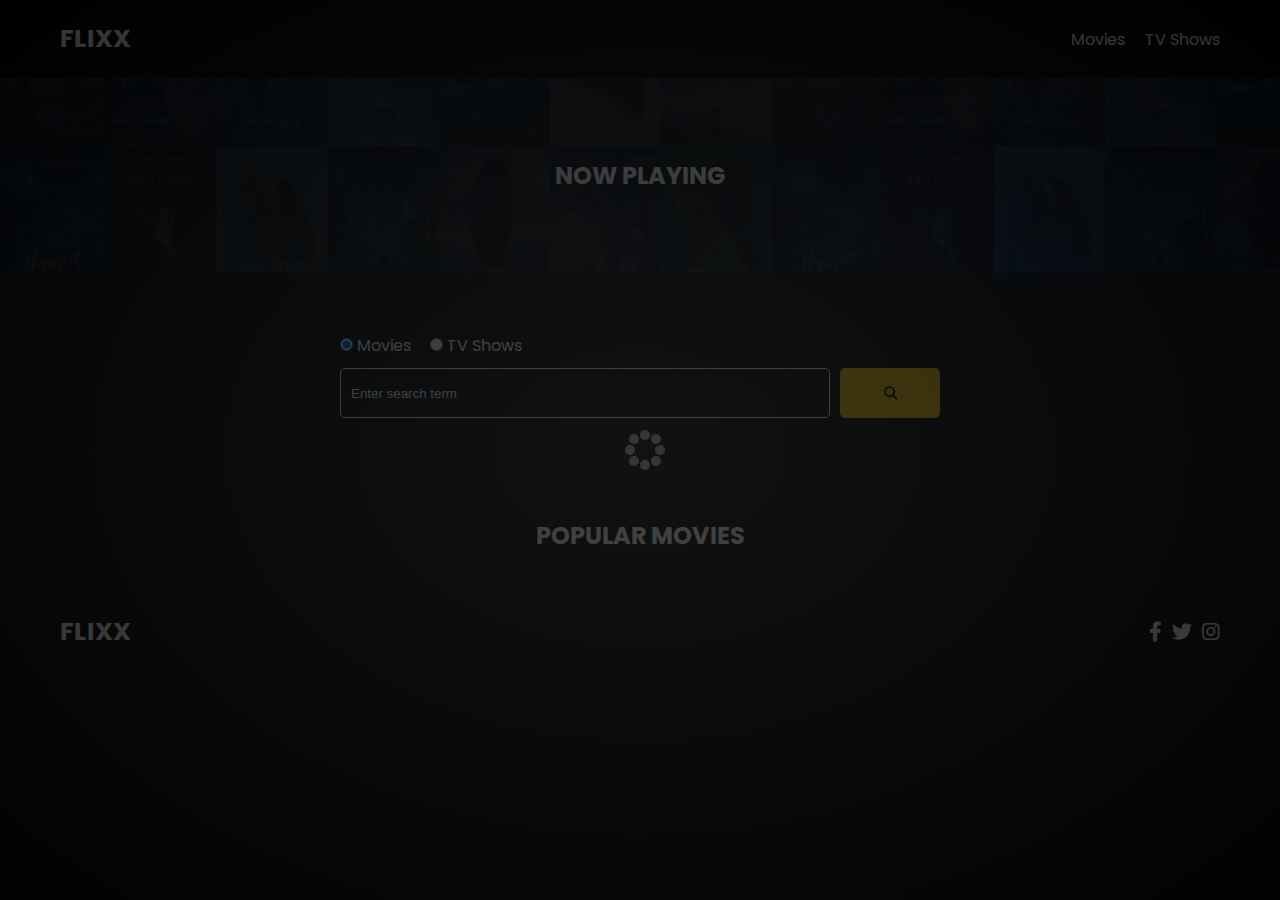
<file: index.html>
<!DOCTYPE html>
<html lang="en">
  <head>
    <meta charset="UTF-8" />
    <meta http-equiv="X-UA-Compatible" content="IE=edge" />
    <meta name="viewport" content="width=device-width, initial-scale=1.0" />
    <link rel="preconnect" href="https://fonts.googleapis.com" />
    <link rel="preconnect" href="https://fonts.gstatic.com" crossorigin />
    <link
      href="https://fonts.googleapis.com/css2?family=Poppins:wght@300;400;700&display=swap"
      rel="stylesheet"
    />
    <link rel="stylesheet" href="lib/swiper.css" />
    <link rel="stylesheet" href="lib/fontawesome.css" />
    <link rel="stylesheet" href="css/style.css" />
    <link rel="stylesheet" href="css/spinner.css" />
    <script src="lib/swiper.js"></script>
    <script src="js/script.js" defer></script>
    <title>Flixx</title>
  </head>
  <body>
    <header class="main-header">
      <div class="container">
        <div class="logo"><a href="/">FLIXX</a></div>
        <nav>
          <ul>
            <li>
              <a class="nav-link" href="/">Movies</a>
            </li>
            <li>
              <a class="nav-link" href="/shows.html">TV Shows</a>
            </li>
          </ul>
        </nav>
      </div>
    </header>

    <!-- Now Playing Section -->
    <section class="now-playing">
      <h2>Now Playing</h2>
      <div class="swiper">
        <div class="swiper-wrapper">
          <!-- <div class="swiper-slide">
            <a href="movie-details.html?id=1">
              <img src="./images/no-image.jpg" alt="Movie Title" />
            </a>
            <h4 class="swiper-rating">
              <i class="fas fa-star text-secondary"></i> 8 / 10
            </h4>
          </div> -->
        </div>
      </div>
    </section>

    <!-- Search Movies -->
    <section class="search">
      <div class="container">
        <div id="alert"></div>
        <form action="/search.html" class="search-form">
          <!-- movies and shows radio box -->
          <div class="search-radio">
              <input type="radio" id="movie" name="type" value="movie" checked />
              <label for="movies">Movies</label>
            <input type="radio" id="tv" name="type" value="tv" />
            <label for="shows">TV Shows</label>
          </div>
          <div class="search-flex">
            <input
              type="text"
              name="search-term"
              id="search-term"
              placeholder="Enter search term"
            />
            <button class="btn" type="submit">
              <i class="fas fa-search"></i>
            </button>
          </div>
        </form>
      </div>
    </section>

    <!-- Popular Movies -->
    <section class="container">
      <h2>Popular Movies</h2>
      <div id="popular-movies" class="grid">
      </div>
    </section>

    <!-- Footer -->
    <footer class="main-footer">
      <div class="container">
        <div class="logo"><span>FLIXX</span></div>
        <div class="social-links">
          <a href="https://www.facebook.com" target="_blank"
            ><i class="fab fa-facebook-f"></i
          ></a>
          <a href="https://www.twitter.com" target="_blank"
            ><i class="fab fa-twitter"></i
          ></a>
          <a href="https://www.instagram.com" target="_blank"
            ><i class="fab fa-instagram"></i
          ></a>
        </div>
      </div>
    </footer>

    <div class="spinner"></div>
  </body>
</html>
</file>
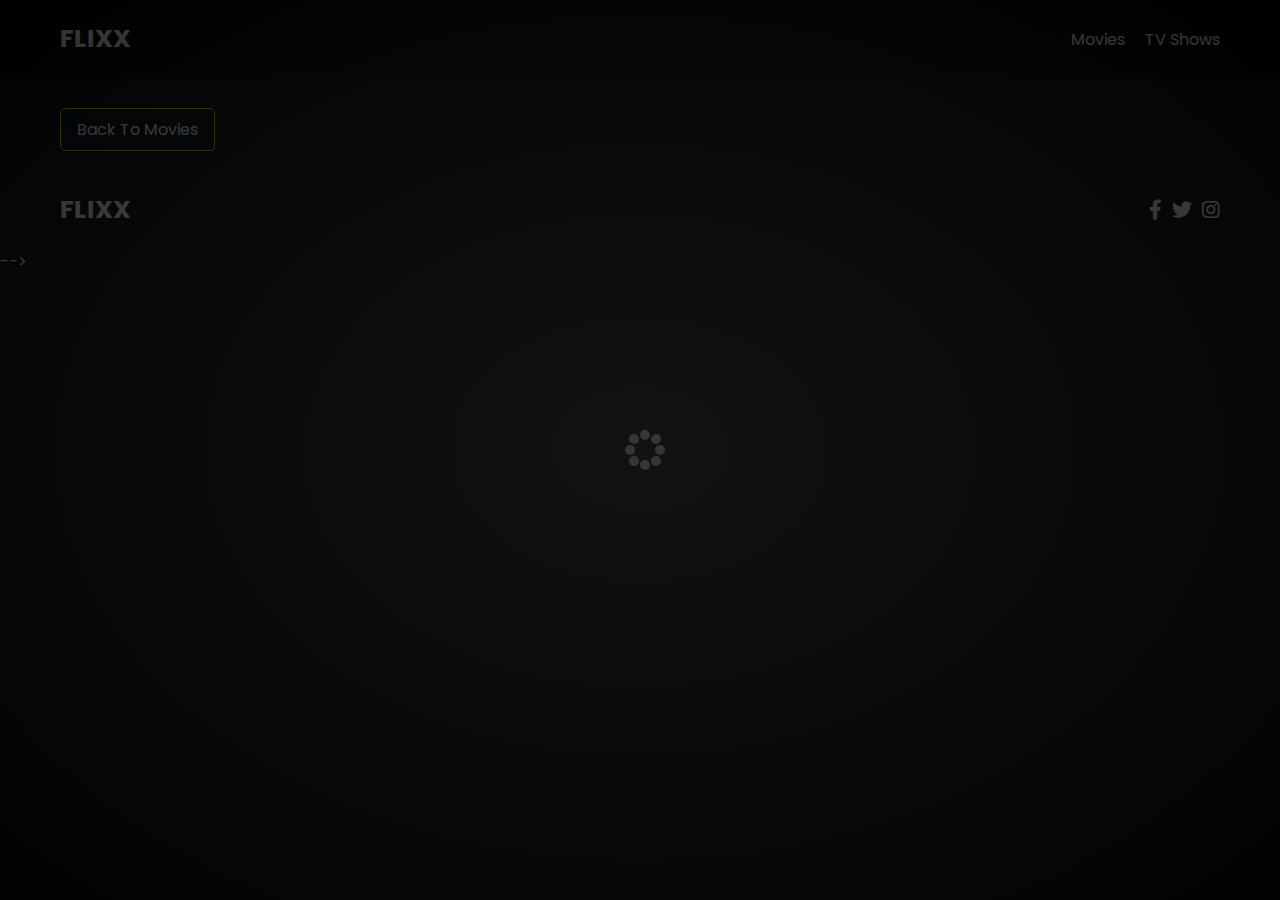
<file: movie-details.html>
<!DOCTYPE html>
<html lang="en">
  <head>
    <meta charset="UTF-8" />
    <meta http-equiv="X-UA-Compatible" content="IE=edge" />
    <meta name="viewport" content="width=device-width, initial-scale=1.0" />
    <link rel="preconnect" href="https://fonts.googleapis.com" />
    <link rel="preconnect" href="https://fonts.gstatic.com" crossorigin />
    <link
      href="https://fonts.googleapis.com/css2?family=Poppins:wght@300;400;700&display=swap"
      rel="stylesheet"
    />
    <link rel="stylesheet" href="lib/fontawesome.css" />
    <link rel="stylesheet" href="css/style.css" />
    <link rel="stylesheet" href="css/spinner.css" />
    <script src="js/script.js" defer></script>
    <title>Flixx | Movie Details</title>
  </head>
  <body>
    <header class="main-header">
      <div class="container">
        <div class="logo"><a href="/">FLIXX</a></div>
        <nav>
          <ul>
            <li>
              <a class="nav-link" href="/">Movies</a>
            </li>
            <li>
              <a class="nav-link" href="/shows.html">TV Shows</a>
            </li>
          </ul>
        </nav>
      </div>
    </header>

    <!-- Movie Details -->
    <section class="container">
      <div class="back">
        <a class="btn" href="index.html">Back To Movies</a>
      </div>
      <!-- Movie Details Output -->
      <div id="movie-details">
        <!-- <div class="details-top">
          <div>
            <img
              src="images/no-image.jpg"
              class="card-img-top"
              alt="Movie Title"
            />
          </div>
          <div>
            <h2>Movie Title</h2>
            <p>
              <i class="fas fa-star text-primary"></i>
              8 / 10
            </p>
            <p class="text-muted">Release Date: XX/XX/XXXX</p>
            <p>
              Lorem ipsum dolor sit amet consectetur adipisicing elit. Maiores
              atque molestiae error debitis provident dolore hic odit, impedit
              sint, voluptatum consectetur assumenda expedita perferendis
              obcaecati veritatis voluptatibus. Voluptatum repellat suscipit,
              quae molestiae cupiditate modi libero dolorem commodi obcaecati!
              Ratione quia corporis recusandae delectus perspiciatis consequatur
              ipsam. Cumque omnis ad recusandae.
            </p>
            <h5>Genres</h5>
            <ul class="list-group">
              <li>Genre 1</li>
              <li>Genre 2</li>
              <li>Genre 3</li>
            </ul>
            <a href="#" target="_blank" class="btn">Visit Movie Homepage</a>
          </div>
        </div>
        <div class="details-bottom">
          <h2>Movie Info</h2>
          <ul>
            <li><span class="text-secondary">Budget:</span> $1,000,000</li>
            <li><span class="text-secondary">Revenue:</span> $2,000,000</li>
            <li><span class="text-secondary">Runtime:</span> 90 minutes</li>
            <li><span class="text-secondary">Status:</span> Released</li>
          </ul>
          <h4>Production Companies</h4>
          <div class="list-group">Company 1, Company 2, Company 3</div>
        </div> -->
      </div>
    </section>

    <!-- Footer -->
    <footer class="main-footer">
      <div class="container">
        <div class="logo"><span>FLIXX</span></div>
        <div class="social-links">
          <a href="https://www.facebook.com" target="_blank"
            ><i class="fab fa-facebook-f"></i
          ></a>
          <a href="https://www.twitter.com" target="_blank"
            ><i class="fab fa-twitter"></i
          ></a>
          <a href="https://www.instagram.com" target="_blank"
            ><i class="fab fa-instagram"></i
          ></a>
        </div>
      </div>
    </footer>

    <div class="spinner"></div>
  </body>
</html> -->
</file>
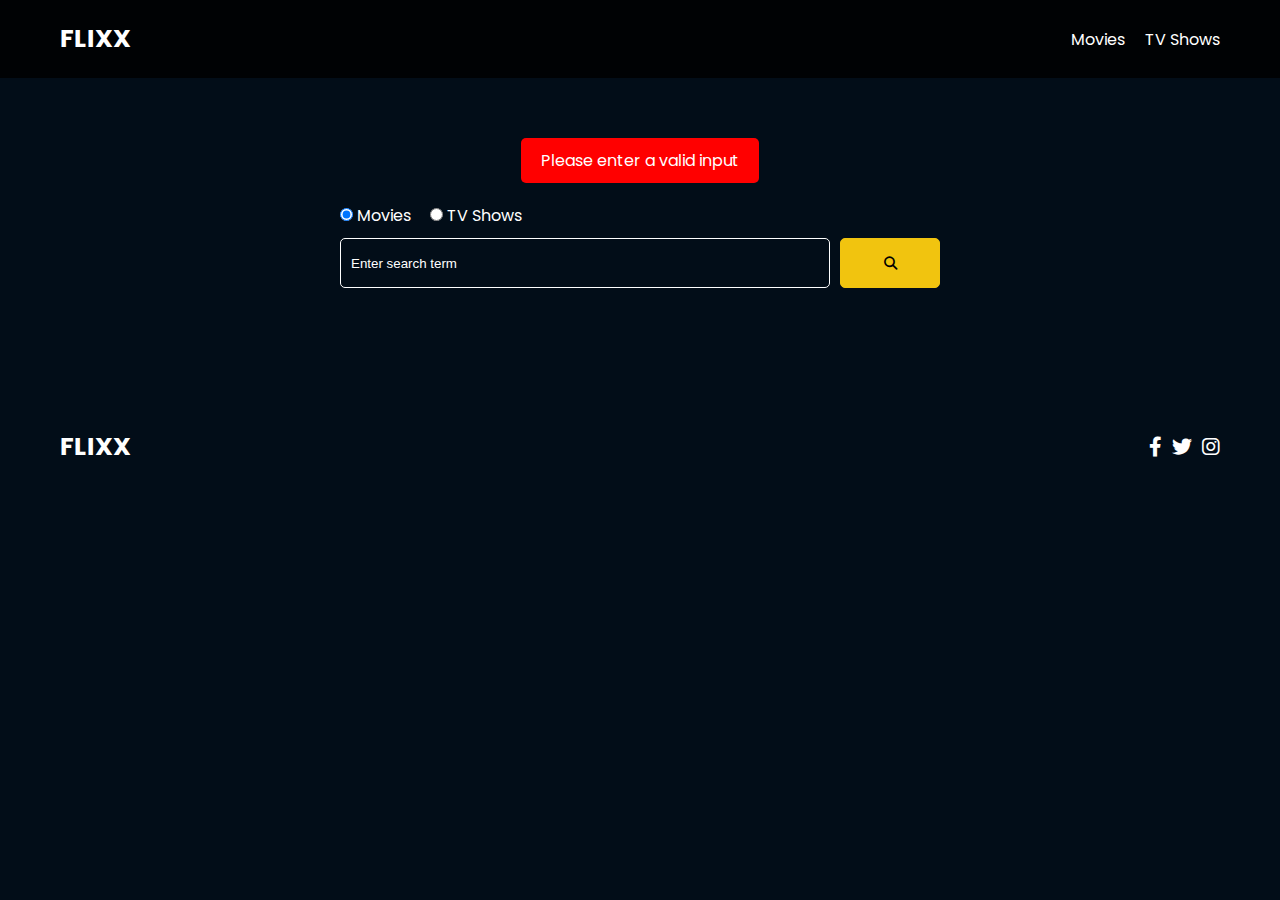
<file: search.html>
<!DOCTYPE html>
<html lang="en">
  <head>
    <meta charset="UTF-8" />
    <meta http-equiv="X-UA-Compatible" content="IE=edge" />
    <meta name="viewport" content="width=device-width, initial-scale=1.0" />
    <link rel="preconnect" href="https://fonts.googleapis.com" />
    <link rel="preconnect" href="https://fonts.gstatic.com" crossorigin />
    <link
      href="https://fonts.googleapis.com/css2?family=Poppins:wght@300;400;700&display=swap"
      rel="stylesheet"
    />
    <link rel="stylesheet" href="lib/fontawesome.css" />
    <link rel="stylesheet" href="css/style.css" />
    <link rel="stylesheet" href="css/spinner.css" />
    <script src="js/script.js" defer></script>
    <title>Flixx | Search Movies & Shows</title>
  </head>
  <body>
    <header class="main-header">
      <div class="container">
        <div class="logo"><a href="/">FLIXX</a></div>
        <nav>
          <ul>
            <li>
              <a class="nav-link" href="/">Movies</a>
            </li>
            <li>
              <a class="nav-link" href="/shows.html">TV Shows</a>
            </li>
          </ul>
        </nav>
      </div>
    </header>

    <!-- Search Movies -->
    <section class="search">
      <div class="container">
        <div id="alert"></div>
        <form action="/search.html" class="search-form">
          <div class="search-radio">
            <input type="radio" id="movie" name="type" value="movie" checked />
            <label for="movies">Movies</label>
            <input type="radio" id="tv" name="type" value="tv" />
            <label for="shows">TV Shows</label>
          </div>
          <div class="search-flex">
            <input
              type="text"
              name="search-term"
              id="search-term"
              placeholder="Enter search term"
            />
            <button class="btn" type="submit">
              <i class="fas fa-search"></i>
            </button>
          </div>
        </form>
      </div>
    </section>

    <!-- Search Results -->
    <section id="search-results-wrapper" class="container">
      <heading id="search-results-heading"></heading>
      <div id="search-results" class="grid">
        <!-- <div class="card">
          <a href="#">
            <img src="images/no-image.jpg" class="card-img-top" alt="" />
          </a>
          <div class="card-body">
            <h5 class="card-title">Movie Or Show Name</h5>
            <p class="card-text">
              <small class="text-muted">Release: XX/XX/XXXX</small>
            </p>
          </div>
        </div>
        <div class="card">
          <a href="#">
            <img src="images/no-image.jpg" class="card-img-top" alt="" />
          </a>
          <div class="card-body">
            <h5 class="card-title">Movie Or Show Name</h5>
            <p class="card-text">
              <small class="text-muted">Release: XX/XX/XXXX</small>
            </p>
          </div>
        </div>
        <div class="card">
          <a href="#">
            <img src="images/no-image.jpg" class="card-img-top" alt="" />
          </a>
          <div class="card-body">
            <h5 class="card-title">Movie Or Show Name</h5>
            <p class="card-text">
              <small class="text-muted">Release: XX/XX/XXXX</small>
            </p>
          </div>
        </div>
        <div class="card">
          <a href="#">
            <img src="images/no-image.jpg" class="card-img-top" alt="" />
          </a>
          <div class="card-body">
            <h5 class="card-title">Movie Or Show Name</h5>
            <p class="card-text">
              <small class="text-muted">Release: XX/XX/XXXX</small>
            </p>
          </div>
        </div>
        <div class="card">
          <a href="#">
            <img src="images/no-image.jpg" class="card-img-top" alt="" />
          </a>
          <div class="card-body">
            <h5 class="card-title">Movie Or Show Name</h5>
            <p class="card-text">
              <small class="text-muted">Release: XX/XX/XXXX</small>
            </p>
          </div>
        </div>
        <div class="card">
          <a href="#">
            <img src="images/no-image.jpg" class="card-img-top" alt="" />
          </a>
          <div class="card-body">
            <h5 class="card-title">Movie Or Show Name</h5>
            <p class="card-text">
              <small class="text-muted">Release: XX/XX/XXXX</small>
            </p>
          </div>
        </div>
        <div class="card">
          <a href="#">
            <img src="images/no-image.jpg" class="card-img-top" alt="" />
          </a>
          <div class="card-body">
            <h5 class="card-title">Movie Or Show Name</h5>
            <p class="card-text">
              <small class="text-muted">Release: XX/XX/XXXX</small>
            </p>
          </div>
        </div>
        <div class="card">
          <a href="#">
            <img src="images/no-image.jpg" class="card-img-top" alt="" />
          </a>
          <div class="card-body">
            <h5 class="card-title">Movie Or Show Name</h5>
            <p class="card-text">
              <small class="text-muted">Release: XX/XX/XXXX</small>
            </p>
          </div>
        </div> -->
      </div>
      <div id="pagination">
        <!-- <div class="pagination">
          <button class="btn btn-primary" id="prev">Prev</button>
          <button class="btn btn-primary" id="next">Next</button>
          <div class="page-counter">Page 1 of 5</div>
        </div> -->
      </div>
    </section>

    <!-- Footer -->
    <footer class="main-footer">
      <div class="container">
        <div class="logo"><span>FLIXX</span></div>
        <div class="social-links">
          <a href="https://www.facebook.com" target="_blank"
            ><i class="fab fa-facebook-f"></i
          ></a>
          <a href="https://www.twitter.com" target="_blank"
            ><i class="fab fa-twitter"></i
          ></a>
          <a href="https://www.instagram.com" target="_blank"
            ><i class="fab fa-instagram"></i
          ></a>
        </div>
      </div>
    </footer>

    <div class="spinner"></div>
  </body>
</html>
</file>
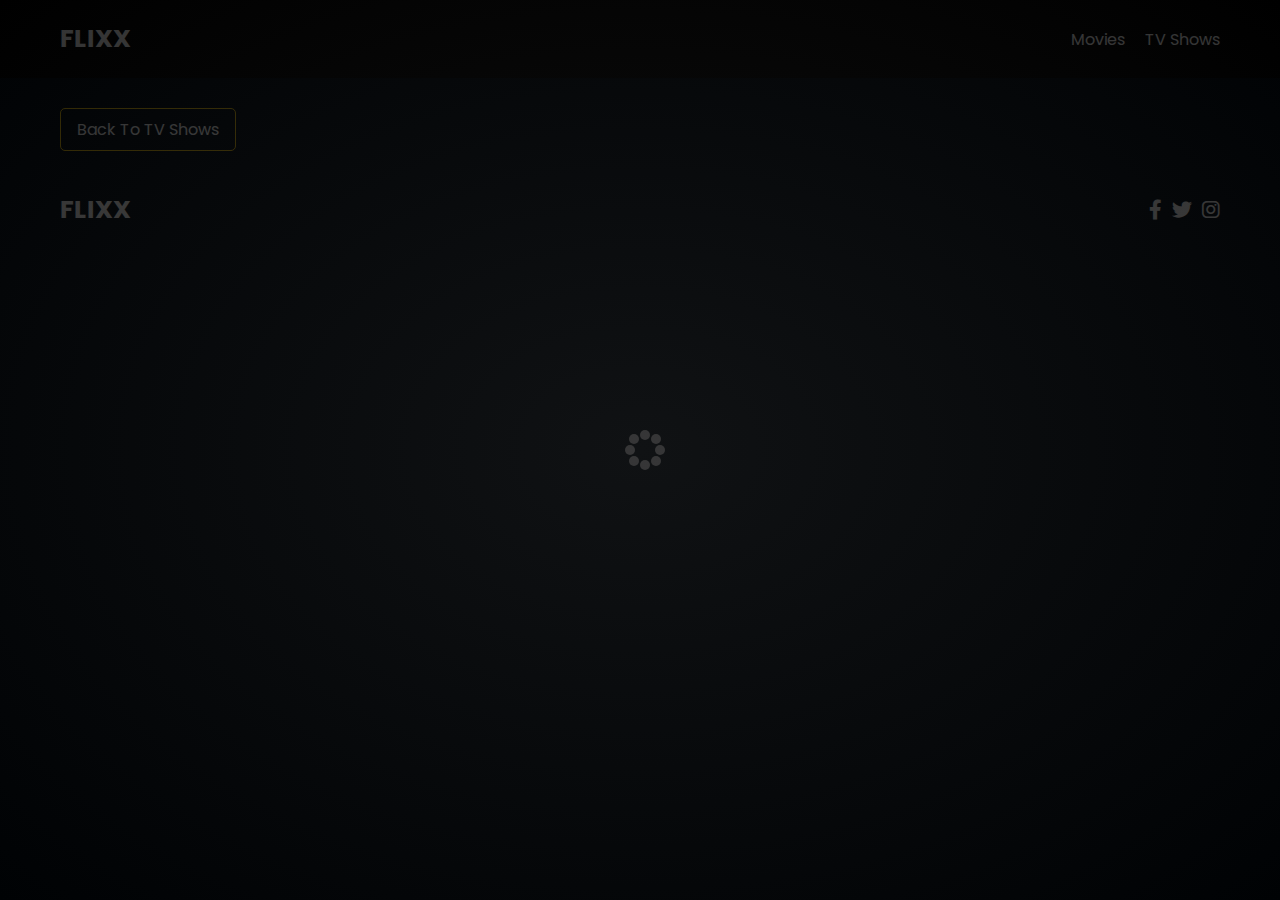
<file: tv-details.html>
<!DOCTYPE html>
<html lang="en">
  <head>
    <meta charset="UTF-8" />
    <meta http-equiv="X-UA-Compatible" content="IE=edge" />
    <meta name="viewport" content="width=device-width, initial-scale=1.0" />
    <link rel="preconnect" href="https://fonts.googleapis.com" />
    <link rel="preconnect" href="https://fonts.gstatic.com" crossorigin />
    <link
      href="https://fonts.googleapis.com/css2?family=Poppins:wght@300;400;700&display=swap"
      rel="stylesheet"
    />
    <link rel="stylesheet" href="lib/fontawesome.css" />
    <link rel="stylesheet" href="css/style.css" />
    <link rel="stylesheet" href="css/spinner.css" />
    <script src="js/script.js" defer></script>
    <title>Flixx | Show Details</title>
  </head>
  <body>
    <header class="main-header">
      <div class="container">
        <div class="logo"><a href="/">FLIXX</a></div>
        <nav>
          <ul>
            <li>
              <a class="nav-link" href="/">Movies</a>
            </li>
            <li>
              <a class="nav-link" href="/shows.html">TV Shows</a>
            </li>
          </ul>
        </nav>
      </div>
    </header>

    <!-- Show Details -->
    <section class="container">
      <div class="back">
        <a class="btn" href="shows.html">Back To TV Shows</a>
      </div>
      <!-- Show Details Output -->
      <div id="show-details">

          <!-- Hard coded value -->

          <!-- <div class="details-top">
              <div>
            <img
              src="images/no-image.jpg"
              class="card-img-top"
              alt="Show Name"
              />
              <div> --> 
          <!-- </div>
            <h2>Show Name</h2>
            <p>
              <i class="fas fa-star text-primary"></i>
              8 / 10
            </p>
            <p class="text-muted">Release Date: XX/XX/XXXX</p>
            <p>
              Lorem, ipsum dolor sit amet consectetur adipisicing elit. Nemo
              aut, illum nesciunt esse cum tempora ipsa animi unde repellendus
              recusandae, quidem libero labore beatae sint nostrum inventore!
              Inventore libero sit exercitationem non magni odio nobis dolorum
              quae, deserunt quo unde labore consequuntur amet voluptatum vitae
              omnis dignissimos error quasi tempora?
            </p>
            <h5>Genres</h5>
            <ul class="list-group">
              <li>Genre 1</li>
              <li>Genre 2</li>
              <li>Genre 3</li>
            </ul>
            <a href="#" target="_blank" class="btn">Visit Show Homepage</a>
          </div>
        </div>
        <div class="details-bottom">
          <h2>Show Info</h2>
          <ul>
            <li><span class="text-secondary">Number Of Episodes:</span> 50</li>
            <li>
              <span class="text-secondary">Last Episode To Air:</span> Last
              Aired Show Episode
            </li>
            <li><span class="text-secondary">Status:</span> Released</li>
          </ul>
          <h4>Production Companies</h4>
          <div class="list-group">Company 1, Company 2, Company 3</div>
        </div> --> 
      </div>
    </section>

    <!-- Footer -->
    <footer class="main-footer">
      <div class="container">
        <div class="logo"><span>FLIXX</span></div>
        <div class="social-links">
          <a href="https://www.facebook.com" target="_blank"
            ><i class="fab fa-facebook-f"></i
          ></a>
          <a href="https://www.twitter.com" target="_blank"
            ><i class="fab fa-twitter"></i
          ></a>
          <a href="https://www.instagram.com" target="_blank"
            ><i class="fab fa-instagram"></i
          ></a>
        </div>
      </div>
    </footer>

    <div class="spinner"></div>
  </body>
</html>
</file>
<file: css/style.css>
*,
*::before,
*::after {
  box-sizing: border-box;
  padding: 0;
  margin: 0;
}

:root {
  --color-primary: #020d18;
  --color-secondary: #f1c40f;
}

body {
  font-family: 'Poppins', sans-serif;
  font-size: 16px;
  background: var(--color-primary);
  color: #fff;
  overflow-x: hidden;
}

a {
  color: #fff;
  text-decoration: none;
}

ul {
  list-style: none;
}

.text-primary {
  color: var(--color-secondary);
}

.text-secondary {
  color: var(--color-secondary);
}

.active {
  color: var(--color-secondary);
  font-weight: 700;
}

.back {
  margin-top: 30px;
}

.btn {
  display: inline-block;
  padding: 0.5rem 1rem;
  border: 1px solid var(--color-secondary);
  border-radius: 5px;
  color: #fff;
  cursor: pointer;
  background: transparent;
  transition: all 0.3s ease-in-out;
}

.btn:hover {
  background: var(--color-secondary);
  color: #000;
}

.btn:disabled {
  border-color: #ccc;
  cursor: not-allowed;
}

.btn:disabled:hover {
  background: transparent;
  color: #fff;
}

.container {
  max-width: 1200px;
  width: 100%;
  margin: 0 auto;
  padding: 0 20px;
}

.main-header .container {
  display: flex;
  justify-content: space-between;
  align-items: center;
  padding: 0 20px;
}

.main-header {
  padding: 20px 0;
  background: rgba(0, 0, 0, 0.8);
}

.main-header .logo {
  color: #fff;
  font-size: 25px;
  font-weight: 700;
  text-transform: uppercase;
}

.main-header ul {
  display: flex;
}

.main-header ul li {
  margin-left: 20px;
}

.main-header ul li a {
  font-size: 16px;
}

.main-header ul li a:hover {
  color: var(--color-secondary);
}

/* Grid */
.grid {
  display: grid;
  grid-template-columns: repeat(auto-fit, minmax(250px, 1fr));
  grid-gap: 20px;
}

/* Card */
.card {
  background: #04376b;
  padding: 5px;
}

.card img {
  width: 100%;
}

.card-body {
  padding: 10px;
  font-size: 20px;
}

.card:hover {
  transform: scale(1.05);
  transition: all 0.5s ease-in-out;
  background: #0a4b8f;
}

/* Footer */
.main-footer {
  background: #020d18;
  padding: 20px 0;
  margin-top: 20px;
}

.main-footer .container {
  display: flex;
  justify-content: space-between;
  align-items: center;
}

.main-footer .container .logo {
  color: #fff;
  font-size: 25px;
  font-weight: 700;
  text-transform: uppercase;
}

.main-footer .container .social-links {
  display: flex;
  font-size: 20px;
}

.main-footer .container .social-links a {
  margin-left: 10px;
  color: #fff;
}

.main-footer .container .social-links a:hover {
  color: var(--color-secondary);
}

/* Section: Now Playing */

section.now-playing {
  padding: 60px;
  background: url(../images/showcase-bg.jpg) no-repeat center center/cover;
}

section h2 {
  margin: 20px 0;
  text-align: center;
  text-transform: uppercase;
}

/* Slider */
.swiper {
  width: 100%;
  height: 50%;
}

.swiper-slide {
  text-align: center;
  font-size: 18px;
  background: var(--color-primary);
  display: flex;
  flex-direction: column;
  justify-content: center;
  align-items: center;
}

.swiper-slide img {
  display: block;
  width: 100%;
  height: 100%;
  object-fit: cover;
}

.swiper-rating {
  padding: 10px;
}

/* Movie Details */
.details-top {
  display: flex;
  justify-content: space-between;
  align-items: center;
  margin: 50px 0 30px;
}

@media (max-width: 700px) {
  .details-top {
    display: block;
    margin-bottom: 40px;
    padding-bottom: 20px;
    border-bottom: #ccc solid 1px;
  }
}

.details-top img {
  width: 400px;
  height: 100%;
  margin-right: 60px;
  object-fit: cover;
}

.details-top p {
  margin: 20px 0;
}

.details-top .btn {
  margin-top: 20px;
}

.details-bottom {
}

.details-bottom li {
  margin: 15px 0;
  padding-bottom: 8px;
  border-bottom: 1px solid #fff;
  border-color: rgba(255, 255, 255, 0.1);
}

/* Search */
.search {
  padding: 60px;
  margin-bottom: 40px;
}

.search .container {
  display: flex;
  justify-content: center;
  align-items: center;
  flex-direction: column;
}

.search .container h2 {
  margin-bottom: 20px;
}

.search .container form {
  width: 100%;
  max-width: 600px;
}

.search-radio label {
  margin-right: 15px;
}

.search-flex {
  display: flex;
  justify-content: space-between;
  align-items: center;
  margin-top: 10px;
}

.search .container form input[type='text'] {
  flex: 6;
  width: 100%;
  height: 50px;
  padding: 10px;
  margin-right: 10px;
  border: 1px solid #fff;
  border-radius: 5px;
  background: transparent;
  color: #fff;
}

.search .container form input[type='text']::placeholder {
  color: #fff;
}

.search .container form input[type='text']:focus {
  outline: none;
}

.search .container form button {
  flex: 1;
  display: block;
  width: 100%;
  padding: 10px;
  border-radius: 5px;
  height: 50px;
  cursor: pointer;
  background: var(--color-secondary);
  color: #000;
}

.search .container form button:hover {
  background: transparent;
  color: #fff;
}

.pagination {
  margin-top: 20px;
}

.page-counter {
  margin-top: 10px;
}

/* Alert */
.alert {
  background: red;
  padding: 10px 20px;
  margin-bottom: 20px;
  border-radius: 5px;
}

.success {
  background: green;
}

.error {
  background: red;
}
</file>
<file: css/spinner.css>
/* Spinner From: https://codepen.io/tbrownvisuals/pen/edGYvx */
.spinner {
    position: fixed;
    z-index: 999;
    height: 2em;
    width: 2em;
    overflow: show;
    margin: auto;
    top: 0;
    left: 0;
    bottom: 0;
    right: 0;
    display: none;
  }
  
  .show {
    display: block;
  }
  
  /* Transparent Overlay */
  .spinner:before {
    content: '';
    display: block;
    position: fixed;
    top: 0;
    left: 0;
    width: 100%;
    height: 100%;
    background: radial-gradient(rgba(20, 20, 20, 0.8), rgba(0, 0, 0, 0.8));
  
    background: -webkit-radial-gradient(
      rgba(20, 20, 20, 0.8),
      rgba(0, 0, 0, 0.8)
    );
  }
  
  /* :not(:required) hides these rules from IE9 and below */
  .spinner:not(:required) {
    /* hide "loading..." text */
    font: 0/0 a;
    color: transparent;
    text-shadow: none;
    background-color: transparent;
    border: 0;
  }
  
  .spinner:not(:required):after {
    content: '';
    display: block;
    font-size: 10px;
    width: 1em;
    height: 1em;
    margin-top: -0.5em;
    -webkit-animation: spinner 150ms infinite linear;
    -moz-animation: spinner 150ms infinite linear;
    -ms-animation: spinner 150ms infinite linear;
    -o-animation: spinner 150ms infinite linear;
    animation: spinner 150ms infinite linear;
    border-radius: 0.5em;
    -webkit-box-shadow: rgba(255, 255, 255, 0.75) 1.5em 0 0 0,
      rgba(255, 255, 255, 0.75) 1.1em 1.1em 0 0,
      rgba(255, 255, 255, 0.75) 0 1.5em 0 0,
      rgba(255, 255, 255, 0.75) -1.1em 1.1em 0 0,
      rgba(255, 255, 255, 0.75) -1.5em 0 0 0,
      rgba(255, 255, 255, 0.75) -1.1em -1.1em 0 0,
      rgba(255, 255, 255, 0.75) 0 -1.5em 0 0,
      rgba(255, 255, 255, 0.75) 1.1em -1.1em 0 0;
    box-shadow: rgba(255, 255, 255, 0.75) 1.5em 0 0 0,
      rgba(255, 255, 255, 0.75) 1.1em 1.1em 0 0,
      rgba(255, 255, 255, 0.75) 0 1.5em 0 0,
      rgba(255, 255, 255, 0.75) -1.1em 1.1em 0 0,
      rgba(255, 255, 255, 0.75) -1.5em 0 0 0,
      rgba(255, 255, 255, 0.75) -1.1em -1.1em 0 0,
      rgba(255, 255, 255, 0.75) 0 -1.5em 0 0,
      rgba(255, 255, 255, 0.75) 1.1em -1.1em 0 0;
  }
  
  /* Animation */
  
  @-webkit-keyframes spinner {
    0% {
      -webkit-transform: rotate(0deg);
      -moz-transform: rotate(0deg);
      -ms-transform: rotate(0deg);
      -o-transform: rotate(0deg);
      transform: rotate(0deg);
    }
    100% {
      -webkit-transform: rotate(360deg);
      -moz-transform: rotate(360deg);
      -ms-transform: rotate(360deg);
      -o-transform: rotate(360deg);
      transform: rotate(360deg);
    }
  }
  @-moz-keyframes spinner {
    0% {
      -webkit-transform: rotate(0deg);
      -moz-transform: rotate(0deg);
      -ms-transform: rotate(0deg);
      -o-transform: rotate(0deg);
      transform: rotate(0deg);
    }
    100% {
      -webkit-transform: rotate(360deg);
      -moz-transform: rotate(360deg);
      -ms-transform: rotate(360deg);
      -o-transform: rotate(360deg);
      transform: rotate(360deg);
    }
  }
  @-o-keyframes spinner {
    0% {
      -webkit-transform: rotate(0deg);
      -moz-transform: rotate(0deg);
      -ms-transform: rotate(0deg);
      -o-transform: rotate(0deg);
      transform: rotate(0deg);
    }
    100% {
      -webkit-transform: rotate(360deg);
      -moz-transform: rotate(360deg);
      -ms-transform: rotate(360deg);
      -o-transform: rotate(360deg);
      transform: rotate(360deg);
    }
  }
  @keyframes spinner {
    0% {
      -webkit-transform: rotate(0deg);
      -moz-transform: rotate(0deg);
      -ms-transform: rotate(0deg);
      -o-transform: rotate(0deg);
      transform: rotate(0deg);
    }
    100% {
      -webkit-transform: rotate(360deg);
      -moz-transform: rotate(360deg);
      -ms-transform: rotate(360deg);
      -o-transform: rotate(360deg);
      transform: rotate(360deg);
    }
  }
</file>
